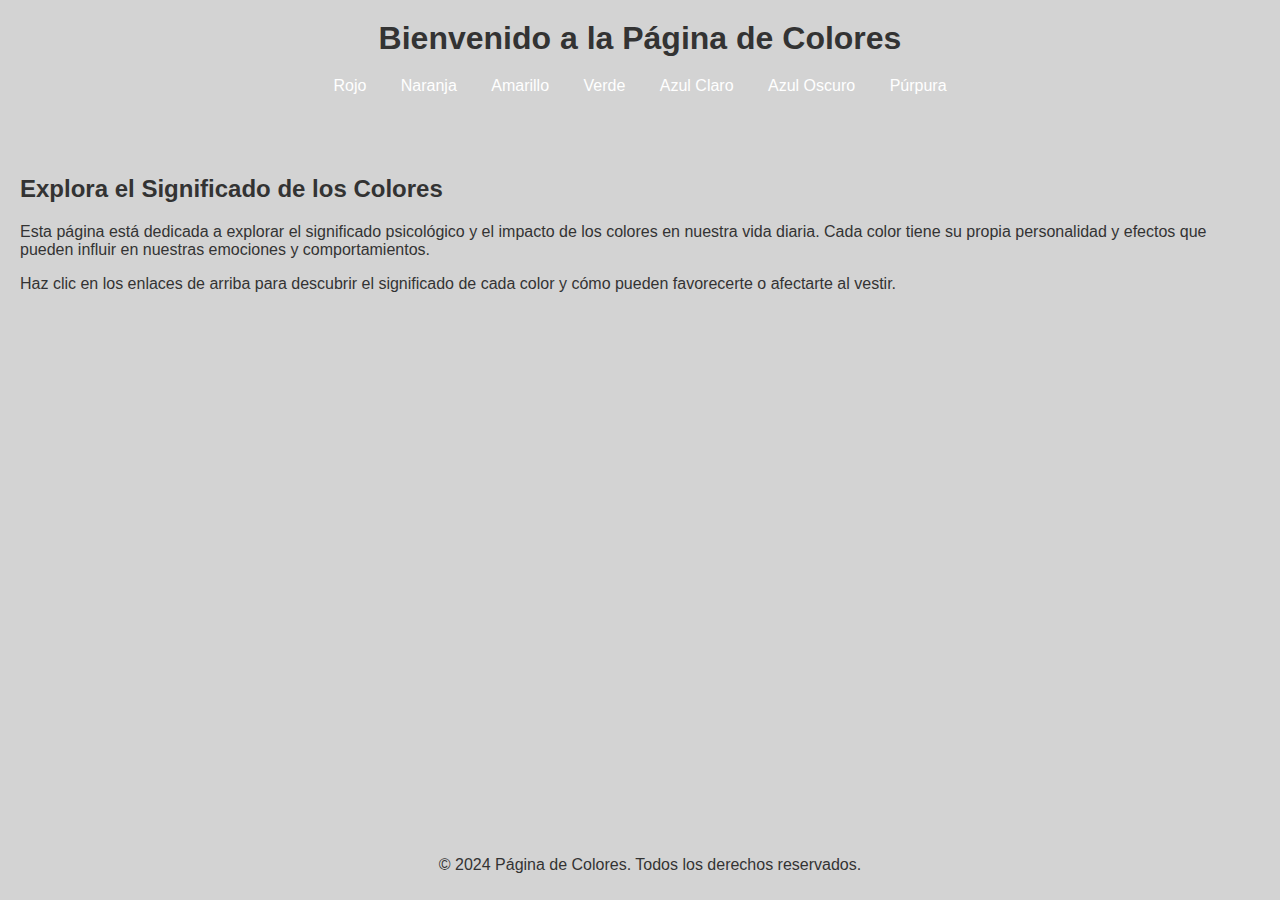
<file: index.html>
<!DOCTYPE html>
<html lang="es">
<head>
    <meta charset="UTF-8">
    <meta name="viewport" content="width=device-width, initial-scale=1.0">
    <title>Página de Colores</title>
    <link rel="stylesheet" href="styles.css">
</head>
<body class="lightgray-background">
    <header>
        <h1>Bienvenido a la Página de Colores</h1>
        <nav>
            <a href="red.html">Rojo</a>
            <a href="orange.html">Naranja</a>
            <a href="yellow.html">Amarillo</a>
            <a href="green.html">Verde</a>
            <a href="lightblue.html">Azul Claro</a>
            <a href="darkblue.html">Azul Oscuro</a>
            <a href="purple.html">Púrpura</a>
        </nav>
    </header>
    <div class="content">
        <h2>Explora el Significado de los Colores</h2>
        <p>Esta página está dedicada a explorar el significado psicológico y el impacto de los colores en nuestra vida diaria. Cada color tiene su propia personalidad y efectos que pueden influir en nuestras emociones y comportamientos.</p>
        <p>Haz clic en los enlaces de arriba para descubrir el significado de cada color y cómo pueden favorecerte o afectarte al vestir.</p>
    </div>
    <footer>
        <p>© 2024 Página de Colores. Todos los derechos reservados.</p>
    </footer>
</body>
</html>
</file>
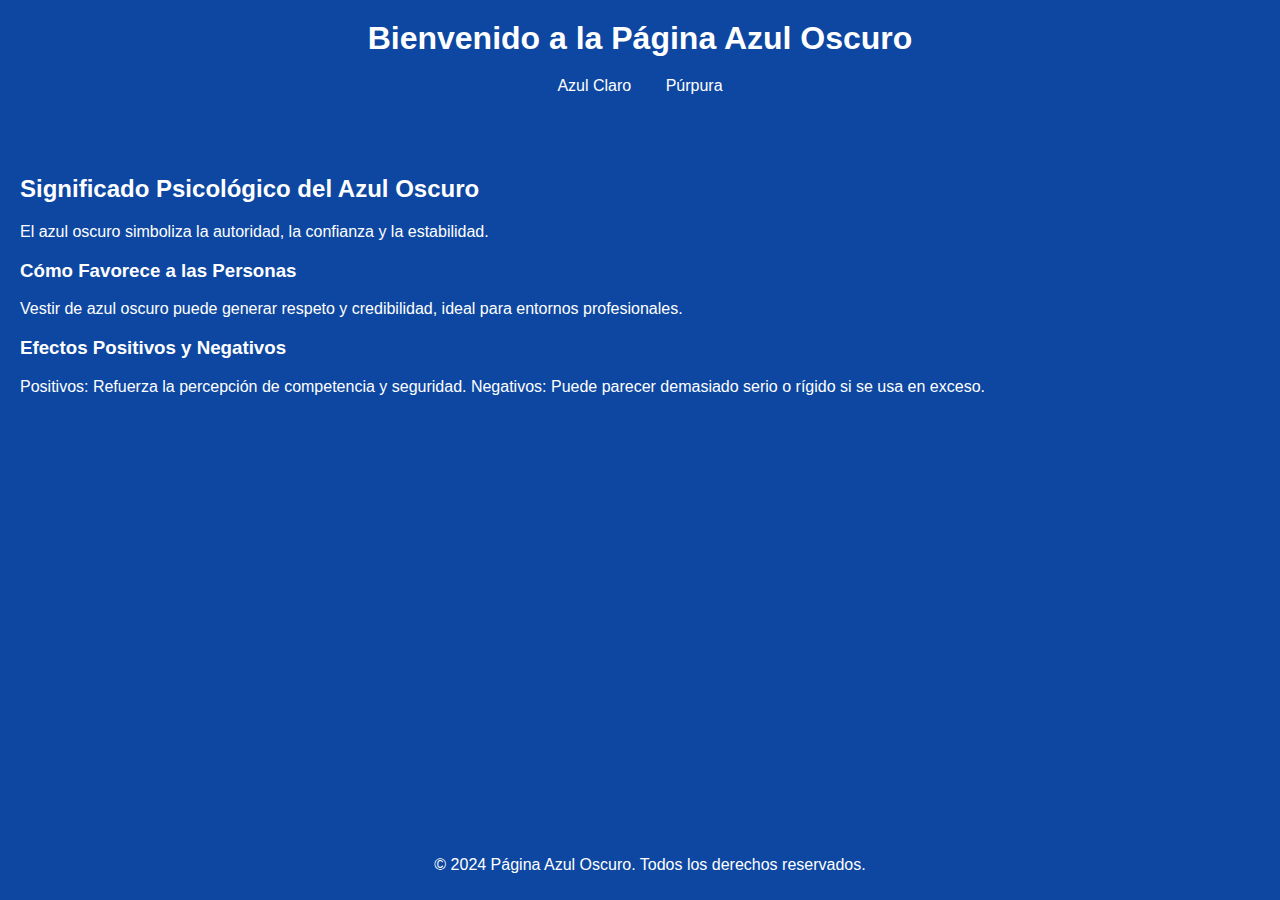
<file: darkblue.html>
<!DOCTYPE html>
<html lang="es">
<head>
    <meta charset="UTF-8">
    <meta name="viewport" content="width=device-width, initial-scale=1.0">
    <title>Página Azul Oscuro</title>
    <link rel="stylesheet" href="styles.css">
</head>
<body class="darkblue-background">
    <header>
        <h1>Bienvenido a la Página Azul Oscuro</h1>
        <nav>
            <a href="lightblue.html">Azul Claro</a>
            <a href="purple.html">Púrpura</a>
        </nav>
    </header>
    <div class="content">
        <h2>Significado Psicológico del Azul Oscuro</h2>
        <p>El azul oscuro simboliza la autoridad, la confianza y la estabilidad.</p>
        
        <h3>Cómo Favorece a las Personas</h3>
        <p>Vestir de azul oscuro puede generar respeto y credibilidad, ideal para entornos profesionales.</p>
        
        <h3>Efectos Positivos y Negativos</h3>
        <p>Positivos: Refuerza la percepción de competencia y seguridad. Negativos: Puede parecer demasiado serio o rígido si se usa en exceso.</p>
    </div>
    <footer>
        <p>© 2024 Página Azul Oscuro. Todos los derechos reservados.</p>
    </footer>
</body>
</html>
</file>
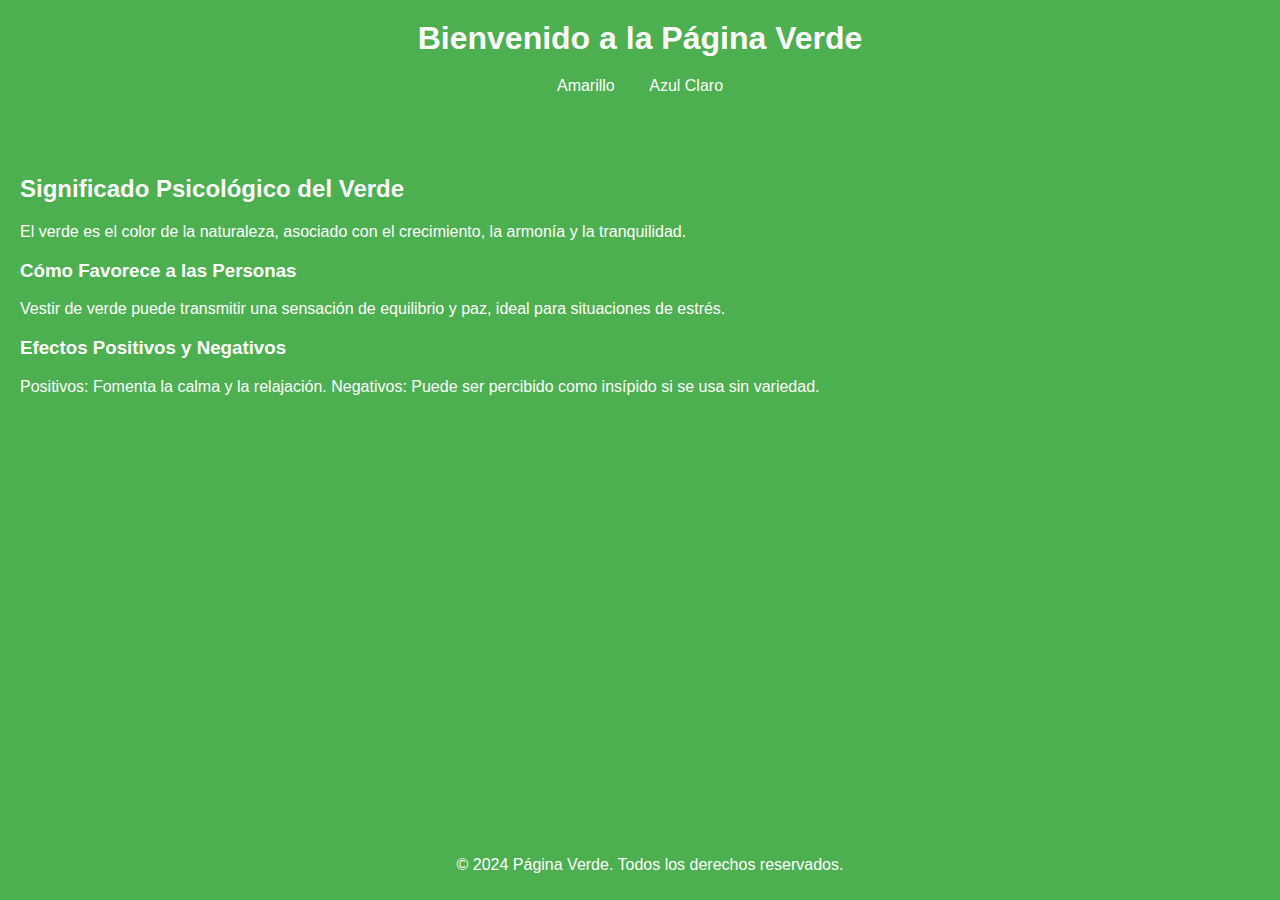
<file: green.html>
<!DOCTYPE html>
<html lang="es">
<head>
    <meta charset="UTF-8">
    <meta name="viewport" content="width=device-width, initial-scale=1.0">
    <title>Página Verde</title>
    <link rel="stylesheet" href="styles.css">
</head>
<body class="green-background">
    <header>
        <h1>Bienvenido a la Página Verde</h1>
        <nav>
            <a href="yellow.html">Amarillo</a>
            <a href="lightblue.html">Azul Claro</a>
        </nav>
    </header>
    <div class="content">
        <h2>Significado Psicológico del Verde</h2>
        <p>El verde es el color de la naturaleza, asociado con el crecimiento, la armonía y la tranquilidad.</p>
        
        <h3>Cómo Favorece a las Personas</h3>
        <p>Vestir de verde puede transmitir una sensación de equilibrio y paz, ideal para situaciones de estrés.</p>
        
        <h3>Efectos Positivos y Negativos</h3>
        <p>Positivos: Fomenta la calma y la relajación. Negativos: Puede ser percibido como insípido si se usa sin variedad.</p>
    </div>
    <footer>
        <p>© 2024 Página Verde. Todos los derechos reservados.</p>
    </footer>
</body>
</html>
</file>
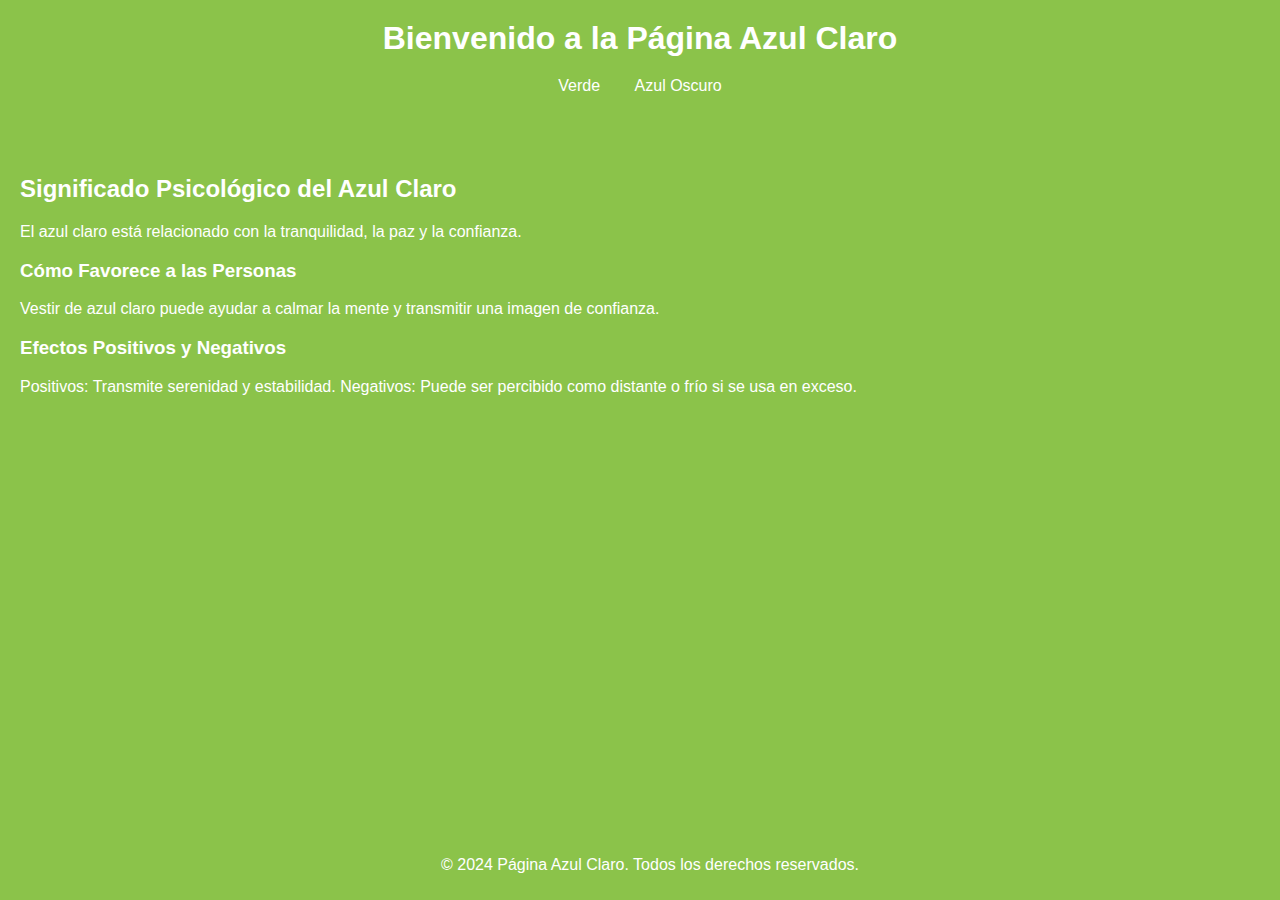
<file: lightblue.html>
<!DOCTYPE html>
<html lang="es">
<head>
    <meta charset="UTF-8">
    <meta name="viewport" content="width=device-width, initial-scale=1.0">
    <title>Página Azul Claro</title>
    <link rel="stylesheet" href="styles.css">
</head>
<body class="lightblue-background">
    <header>
        <h1>Bienvenido a la Página Azul Claro</h1>
        <nav>
            <a href="green.html">Verde</a>
            <a href="darkblue.html">Azul Oscuro</a>
        </nav>
    </header>
    <div class="content">
        <h2>Significado Psicológico del Azul Claro</h2>
        <p>El azul claro está relacionado con la tranquilidad, la paz y la confianza.</p>
        
        <h3>Cómo Favorece a las Personas</h3>
        <p>Vestir de azul claro puede ayudar a calmar la mente y transmitir una imagen de confianza.</p>
        
        <h3>Efectos Positivos y Negativos</h3>
        <p>Positivos: Transmite serenidad y estabilidad. Negativos: Puede ser percibido como distante o frío si se usa en exceso.</p>
    </div>
    <footer>
        <p>© 2024 Página Azul Claro. Todos los derechos reservados.</p>
    </footer>
</body>
</html>
</file>
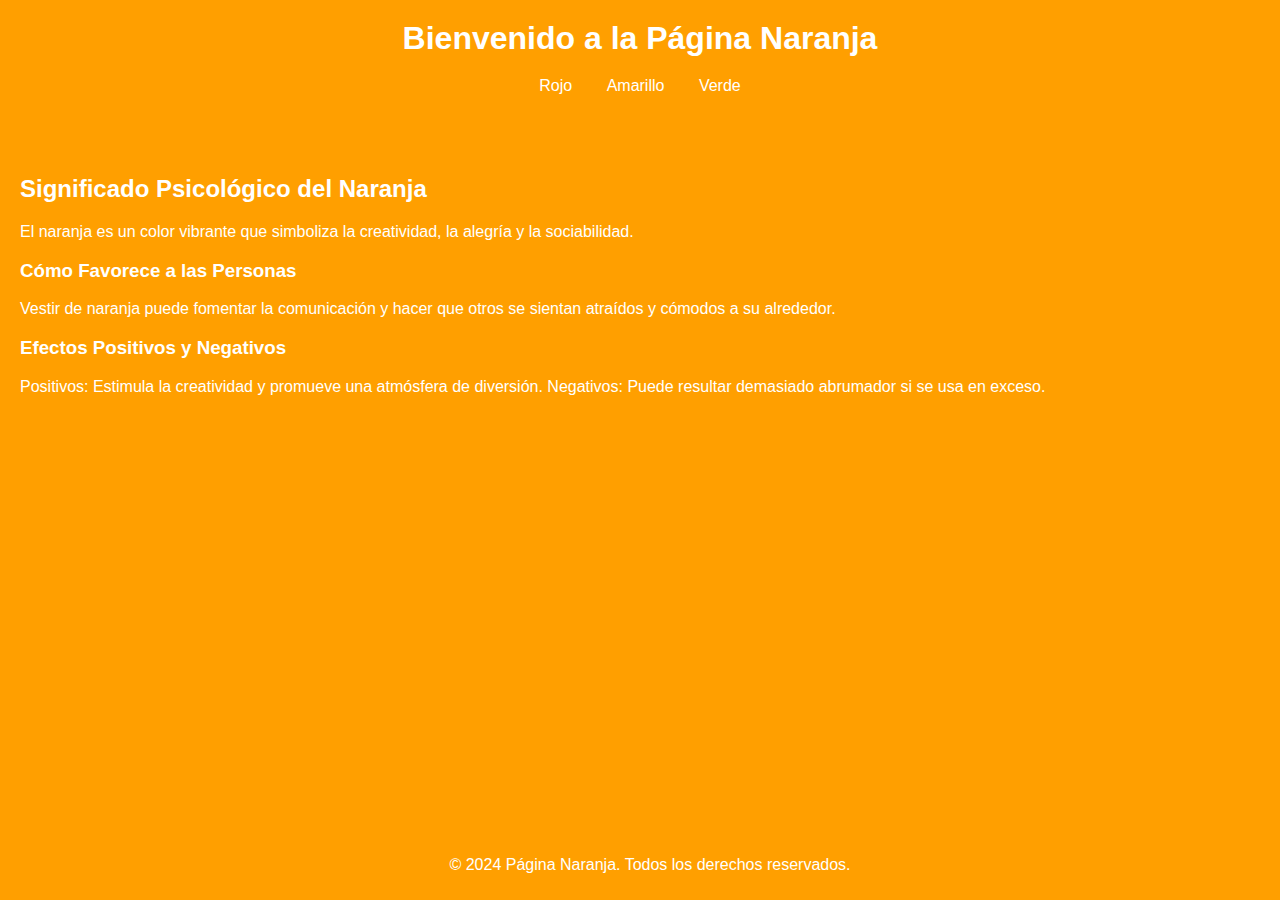
<file: orange.html>
<!DOCTYPE html>
<html lang="es">
<head>
    <meta charset="UTF-8">
    <meta name="viewport" content="width=device-width, initial-scale=1.0">
    <title>Página Naranja</title>
    <link rel="stylesheet" href="styles.css">
</head>
<body class="orange-background">
    <header>
        <h1>Bienvenido a la Página Naranja</h1>
        <nav>
            <a href="red.html">Rojo</a>
            <a href="yellow.html">Amarillo</a>
            <a href="green.html">Verde</a>
        </nav>
    </header>
    <div class="content">
        <h2>Significado Psicológico del Naranja</h2>
        <p>El naranja es un color vibrante que simboliza la creatividad, la alegría y la sociabilidad.</p>
        
        <h3>Cómo Favorece a las Personas</h3>
        <p>Vestir de naranja puede fomentar la comunicación y hacer que otros se sientan atraídos y cómodos a su alrededor.</p>
        
        <h3>Efectos Positivos y Negativos</h3>
        <p>Positivos: Estimula la creatividad y promueve una atmósfera de diversión. Negativos: Puede resultar demasiado abrumador si se usa en exceso.</p>
    </div>
    <footer>
        <p>© 2024 Página Naranja. Todos los derechos reservados.</p>
    </footer>
</body>
</html>
</file>
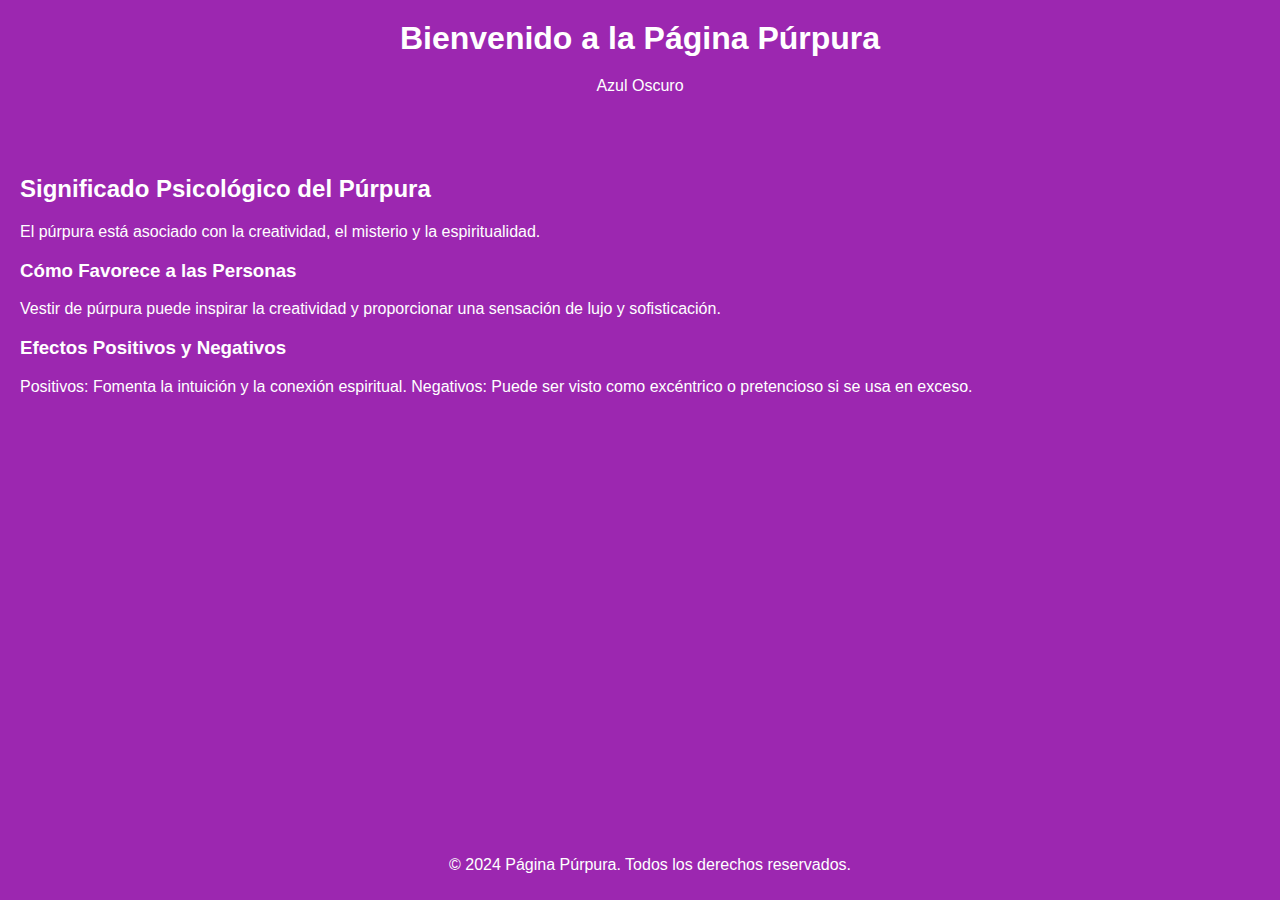
<file: purple.html>
<!DOCTYPE html>
<html lang="es">
<head>
    <meta charset="UTF-8">
    <meta name="viewport" content="width=device-width, initial-scale=1.0">
    <title>Página Púrpura</title>
    <link rel="stylesheet" href="styles.css">
</head>
<body class="purple-background">
    <header>
        <h1>Bienvenido a la Página Púrpura</h1>
        <nav>
            <a href="darkblue.html">Azul Oscuro</a>
        </nav>
    </header>
    <div class="content">
        <h2>Significado Psicológico del Púrpura</h2>
        <p>El púrpura está asociado con la creatividad, el misterio y la espiritualidad.</p>
        
        <h3>Cómo Favorece a las Personas</h3>
        <p>Vestir de púrpura puede inspirar la creatividad y proporcionar una sensación de lujo y sofisticación.</p>
        
        <h3>Efectos Positivos y Negativos</h3>
        <p>Positivos: Fomenta la intuición y la conexión espiritual. Negativos: Puede ser visto como excéntrico o pretencioso si se usa en exceso.</p>
    </div>
    <footer>
        <p>© 2024 Página Púrpura. Todos los derechos reservados.</p>
    </footer>
</body>
</html>
</file>
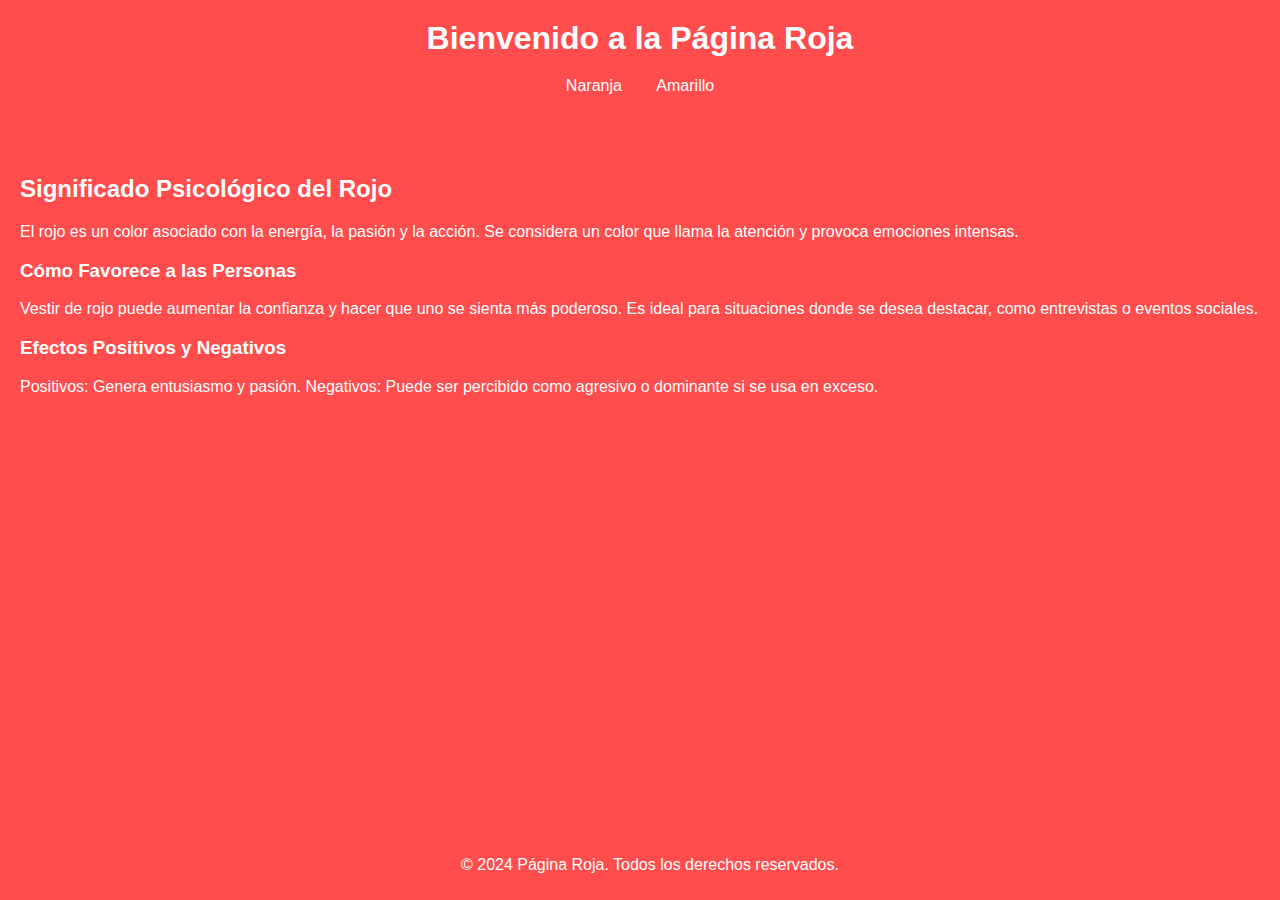
<file: red.html>
<!DOCTYPE html>
<html lang="es">
<head>
    <meta charset="UTF-8">
    <meta name="viewport" content="width=device-width, initial-scale=1.0">
    <title>Página Roja</title>
    <link rel="stylesheet" href="styles.css">
</head>
<body class="red-background">
    <header>
        <h1>Bienvenido a la Página Roja</h1>
        <nav>
            <a href="orange.html">Naranja</a>
            <a href="yellow.html">Amarillo</a>
        </nav>
    </header>
    <div class="content">
        <h2>Significado Psicológico del Rojo</h2>
        <p>El rojo es un color asociado con la energía, la pasión y la acción. Se considera un color que llama la atención y provoca emociones intensas.</p>
        
        <h3>Cómo Favorece a las Personas</h3>
        <p>Vestir de rojo puede aumentar la confianza y hacer que uno se sienta más poderoso. Es ideal para situaciones donde se desea destacar, como entrevistas o eventos sociales.</p>
        
        <h3>Efectos Positivos y Negativos</h3>
        <p>Positivos: Genera entusiasmo y pasión. Negativos: Puede ser percibido como agresivo o dominante si se usa en exceso.</p>
    </div>
    <footer>
        <p>© 2024 Página Roja. Todos los derechos reservados.</p>
    </footer>
</body>
</html>
</file>
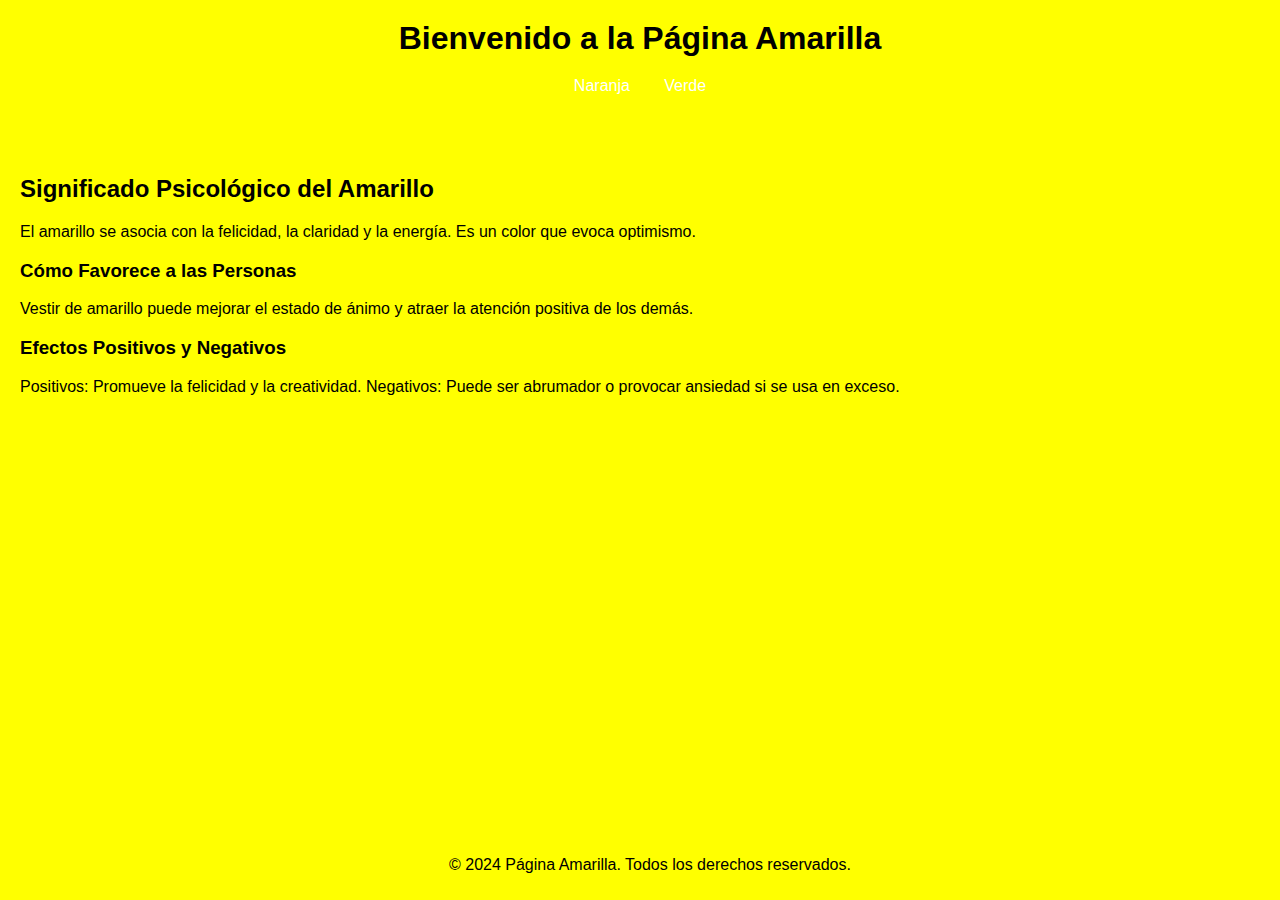
<file: yellow.html>
<!DOCTYPE html>
<html lang="es">
<head>
    <meta charset="UTF-8">
    <meta name="viewport" content="width=device-width, initial-scale=1.0">
    <title>Página Amarilla</title>
    <link rel="stylesheet" href="styles.css">
</head>
<body class="yellow-background">
    <header>
        <h1>Bienvenido a la Página Amarilla</h1>
        <nav>
            <a href="orange.html">Naranja</a>
            <a href="green.html">Verde</a>
        </nav>
    </header>
    <div class="content">
        <h2>Significado Psicológico del Amarillo</h2>
        <p>El amarillo se asocia con la felicidad, la claridad y la energía. Es un color que evoca optimismo.</p>
        
        <h3>Cómo Favorece a las Personas</h3>
        <p>Vestir de amarillo puede mejorar el estado de ánimo y atraer la atención positiva de los demás.</p>
        
        <h3>Efectos Positivos y Negativos</h3>
        <p>Positivos: Promueve la felicidad y la creatividad. Negativos: Puede ser abrumador o provocar ansiedad si se usa en exceso.</p>
    </div>
    <footer>
        <p>© 2024 Página Amarilla. Todos los derechos reservados.</p>
    </footer>
</body>
</html>
</file>
<file: styles.css>
body {
    font-family: Arial, sans-serif;
    margin: 0;
    padding: 0;
    color: #ffffff;
}

header {
    padding: 20px;
    text-align: center;
}

h1 {
    margin: 0;
}

nav {
    margin: 20px 0;
}

nav a {
    color: #ffffff;
    text-decoration: none;
    margin: 0 15px;
}

nav a:hover {
    text-decoration: underline;
}

.content {
    padding: 20px;
    text-align: left;
}

footer {
    padding: 10px;
    text-align: center;
    position: absolute;
    bottom: 0;
    width: 100%;
}

/* Estilos de fondo */
.red-background {
    background-color: #ff4c4c;
}

.orange-background {
    background-color: #ff9f00;
}

.yellow-background {
    background-color: #ffff00;
    color: #000000; /* Negro para mejor legibilidad */
}

.green-background {
    background-color: #4caf50;
}

.lightblue-background {
    background-color: #8bc34a;
}

.darkblue-background {
    background-color: #0d47a1;
}

.purple-background {
    background-color: #9c27b0;
}

.lightgray-background {
    background-color: #d3d3d3;
    color: #333; /* Texto oscuro para mejor legibilidad */
}
</file>
